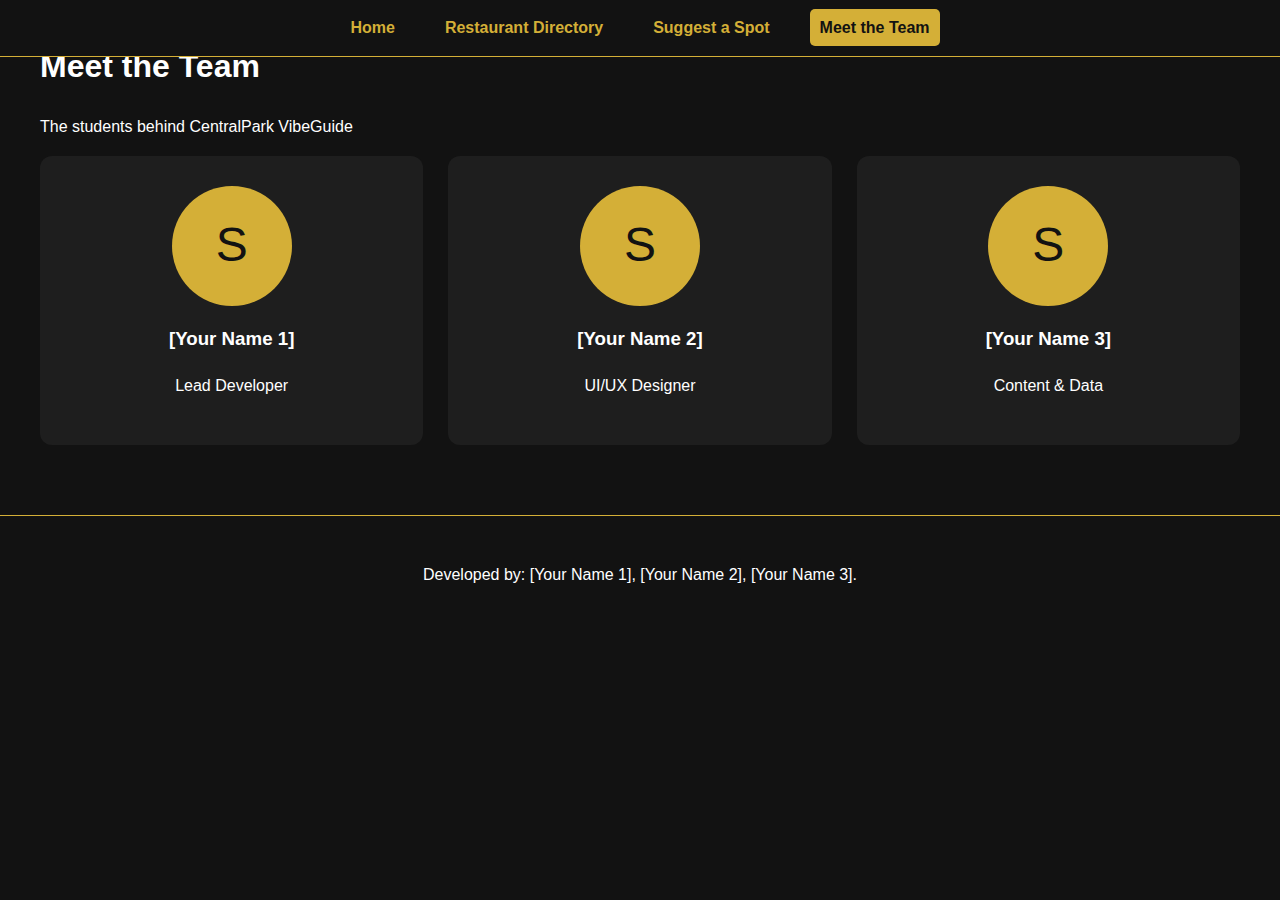
<file: about.html>
<!DOCTYPE html>
<html lang="en">
<head>
    <meta charset="UTF-8">
    <meta name="viewport" content="width=device-width, initial-scale=1.0">
    <title>CentralPark VibeGuide - Team</title>
    <link rel="stylesheet" href="style.css">
</head>
<body>
    <nav>
        <ul>
            <li><a href="index.html">Home</a></li>
            <li><a href="directory.html">Restaurant Directory</a></li>
            <li><a href="suggest.html">Suggest a Spot</a></li>
            <li><a href="about.html" class="active">Meet the Team</a></li>
        </ul>
    </nav>

    <div class="container">
        <h1>Meet the Team</h1>
        <p>The students behind CentralPark VibeGuide</p>

        <section id="team-grid">
            <div class="team-card">
                <div class="team-placeholder">S</div>
                <h3>[Your Name 1]</h3>
                <p>Lead Developer</p>
            </div>
            <div class="team-card">
                <div class="team-placeholder">S</div>
                <h3>[Your Name 2]</h3>
                <p>UI/UX Designer</p>
            </div>
            <div class="team-card">
                <div class="team-placeholder">S</div>
                <h3>[Your Name 3]</h3>
                <p>Content & Data</p>
            </div>
        </section>
    </div>

    <footer>
        <p>Developed by: [Your Name 1], [Your Name 2], [Your Name 3].</p>
    </footer>
</body>
</html>
</file>
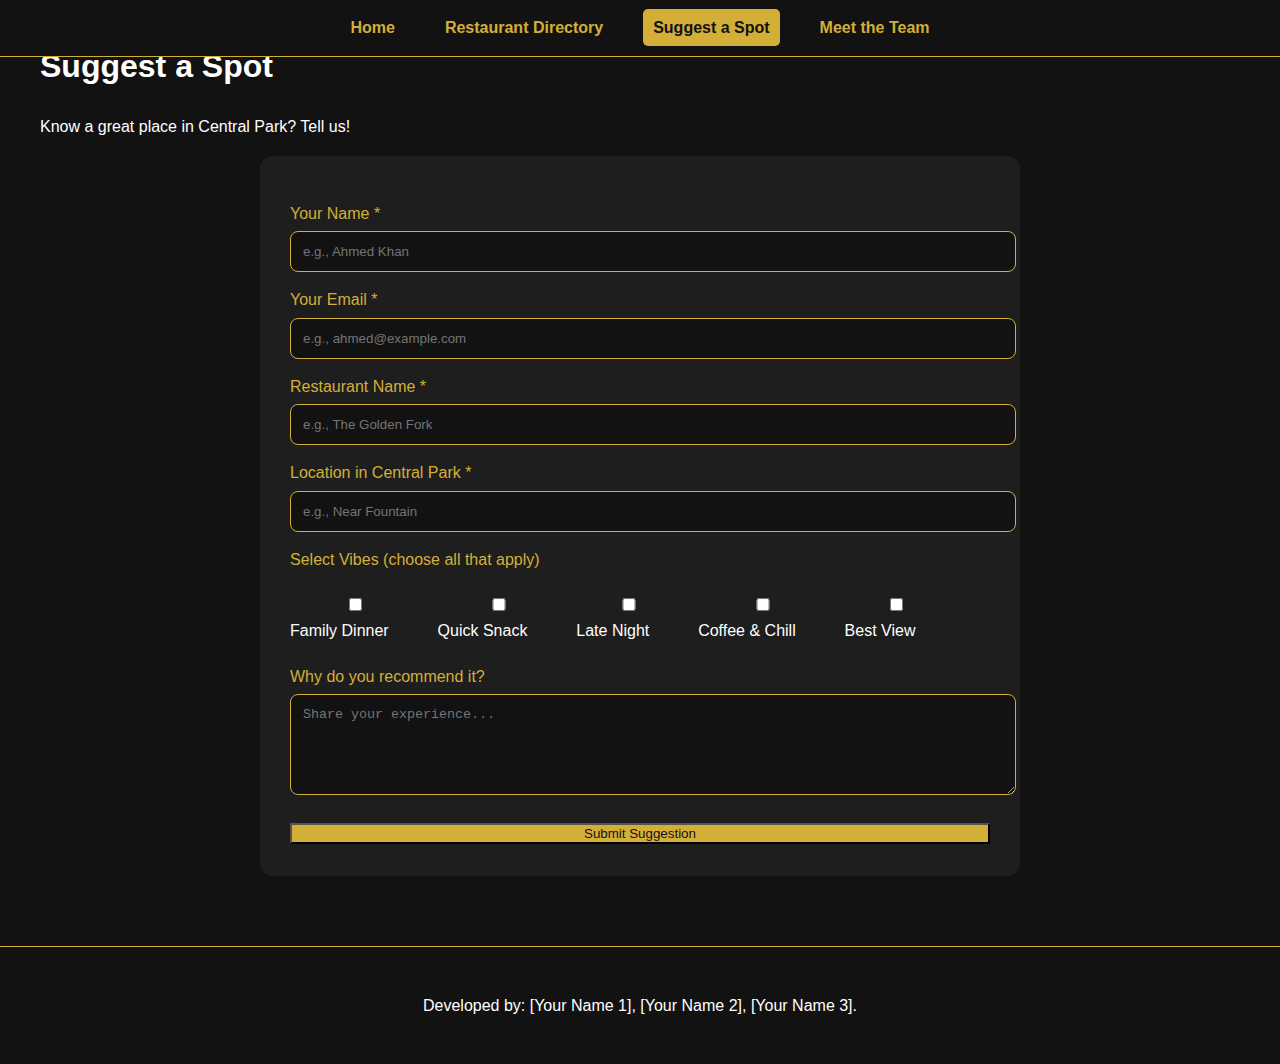
<file: suggest.html>
<!DOCTYPE html>
<html lang="en">
<head>
    <meta charset="UTF-8">
    <meta name="viewport" content="width=device-width, initial-scale=1.0">
    <title>CentralPark VibeGuide - Suggest</title>
    <link rel="stylesheet" href="style.css">
</head>
<body>
    <nav>
        <ul>
            <li><a href="index.html">Home</a></li>
            <li><a href="directory.html">Restaurant Directory</a></li>
            <li><a href="suggest.html" class="active">Suggest a Spot</a></li>
            <li><a href="about.html">Meet the Team</a></li>
        </ul>
    </nav>

    <div class="container">
        <h1>Suggest a Spot</h1>
        <p>Know a great place in Central Park? Tell us!</p>

        <form>
            <label>Your Name *</label>
            <input type="text" required placeholder="e.g., Ahmed Khan">

            <label>Your Email *</label>
            <input type="email" required placeholder="e.g., ahmed@example.com">

            <label>Restaurant Name *</label>
            <input type="text" required placeholder="e.g., The Golden Fork">

            <label>Location in Central Park *</label>
            <input type="text" required placeholder="e.g., Near Fountain">

            <label>Select Vibes (choose all that apply)</label>
            <div class="checkbox-group">
                <label><input type="checkbox" name="vibe" value="Family Dinner"> Family Dinner</label>
                <label><input type="checkbox" name="vibe" value="Quick Snack"> Quick Snack</label>
                <label><input type="checkbox" name="vibe" value="Late Night"> Late Night</label>
                <label><input type="checkbox" name="vibe" value="Coffee & Chill"> Coffee & Chill</label>
                <label><input type="checkbox" name="vibe" value="Best View"> Best View</label>
            </div>

            <label>Why do you recommend it?</label>
            <textarea rows="5" placeholder="Share your experience..."></textarea>

            <button type="submit">Submit Suggestion</button>
        </form>
    </div>

    <footer>
        <p>Developed by: [Your Name 1], [Your Name 2], [Your Name 3].</p>
    </footer>
</body>
</html>
</file>
<file: style.css>
body {
    margin: 0;
    padding: 0;
    font-family: Arial, Helvetica, sans-serif;
    background-color: #121212;
    color: white;
    line-height: 1.6;
}

a { color: #D4AF37; text-decoration: none; }
a:hover { text-decoration: underline; }

.container {
    max-width: 1200px;
    margin: 0 auto;
    padding: 20px;
}

/* Navigation */
nav {
    background-color: #121212;
    border-bottom: 1px solid #D4AF37;
    position: fixed;
    top: 0;
    width: 100%;
    z-index: 1000;
}
nav ul {
    list-style: none;
    margin: 0;
    padding: 15px 0;
    display: flex;
    justify-content: center;
    flex-wrap: wrap;
}
nav ul li { margin: 0 15px; }
nav ul li a {
    color: #D4AF37;
    font-weight: bold;
    padding: 10px;
    transition: 0.3s;
}
nav ul li a:hover,
nav ul li a.active {
    background-color: #D4AF37;
    color: #121212;
    border-radius: 5px;
}

/* Hero Header */
header {
    position: relative;
    height: 400px;
    background-image: url('central park.png'); /* Fixed backslash if needed -> 'central park.png' */
    background-size: cover;
    background-position: center;
    display: flex;
    align-items: center;
    justify-content: center;
}
header h1 {
    font-size: 3.5em;
    color: #D4AF37;
    text-shadow: 0 0 10px black;
}

/* Intro Box */
.intro-box {
    background-color: rgba(30, 30, 30, 0.9);
    border: 1px solid #D4AF37;
    border-radius: 12px;
    padding: 25px;
    margin: 30px auto;
    max-width: 900px;
}

/* Buttons - General */
.button {
    background-color: #D4AF37;
    color: #121212;
    border: none;
    padding: 12px 24px;
    margin: 8px;
    cursor: pointer;
    border-radius: 30px;
    font-weight: bold;
    transition: 0.3s;
}
.button:hover { transform: scale(1.05); background-color: #b8962e; }
.button.secondary {
    background-color: #1e1e1e;
    color: #D4AF37;
}

/* NEW: Mood Filter Section - Premium Pill Buttons */
#mood-filter {
    text-align: center;
    margin: 50px 0;
}

#mood-filter h2 {
    font-size: 2.2em;
    margin-bottom: 40px;
    color: white;
}

#mood-filter .buttons-container {
    display: grid;
    grid-template-columns: repeat(auto-fit, minmax(180px, auto));
    gap: 20px;
    justify-content: center;
    max-width: 1000px;
    margin: 0 auto;
    padding: 0 20px;
}

#mood-filter button {
    padding: 16px 28px;
    border: none;
    border-radius: 50px; /* Strong pill shape */
    font-weight: bold;
    font-size: 1.1em;
    cursor: pointer;
    transition: all 0.4s ease;
    box-shadow: 0 4px 15px rgba(0, 0, 0, 0.4);
}

/* Inactive buttons */
#mood-filter button.secondary {
    background-color: #1e1e1e;
    color: #D4AF37;
}

/* Active button (All Restaurants) */
#mood-filter button:not(.secondary) {
    background-color: #D4AF37;
    color: #121212;
    box-shadow: 0 0 25px rgba(212, 175, 55, 0.7), 0 8px 20px rgba(0, 0, 0, 0.5);
    transform: translateY(-3px);
}

/* Hover for inactive */
#mood-filter button.secondary:hover {
    background-color: #2a2a2a;
    box-shadow: 0 0 15px rgba(212, 175, 55, 0.3);
}

.status-badge {
    position: absolute;
    bottom: 15px;
    right: 15px;
    background-color: #4CAF50; /* Bright green for OPEN (common in Zomato/Swiggy/Uber Eats) */
    color: white;
    padding: 10px 20px;
    border-radius: 50px; /* Full pill shape */
    font-weight: bold;
    font-size: 1em;
    display: flex;
    align-items: center;
    gap: 8px;
    box-shadow: 0 4px 15px rgba(0, 0, 0, 0.6);
    z-index: 10;
    transition: all 0.3s ease;
}

.status-badge::before {
    content: "🕒"; /* Clock icon */
    font-size: 1.3em;
}

/* CLOSED State - Bright Red */
.status-badge.closed {
    background-color: #f44336; /* Bright red for CLOSED */
}

/* Hover Effect - Slight lift and stronger shadow */
.status-badge:hover {
    transform: translateY(-4px);
    box-shadow: 0 8px 20px rgba(0, 0, 0, 0.8);
}

/* Ensure the card allows absolute positioning */
.restaurant-card {
    position: relative;
    background-color: #1e1e1e;
    border-radius: 20px;
    overflow: hidden;
    position: relative;
    transition: 0.3s;
    display: flex;
    flex-direction: column;
    height: 100%; /* Ensures equal height in grid */
}

.restaurant-card:hover { box-shadow: 0 0 20px #D4AF37; }

.restaurant-card img {
    width: 100%;
    height: 180px; /* Smaller fixed height for compact cards */
    object-fit: cover;
}

.card-content {
    padding: 15px;
    flex-grow: 1;
    display: flex;
    flex-direction: column;
    justify-content: space-between;
}

.restaurant-card h3 {
    margin: 0 0 8px 0;
    font-size: 1.3em;
    color: white;
}

.restaurant-description {
    color: #cccccc;
    font-size: 0.9em;
    margin: 8px 0 12px 0;
    line-height: 1.4;
    flex-grow: 1;
    overflow: hidden;
    display: -webkit-box;
    -webkit-line-clamp: 3; /* Limits description to 3 lines max */
    -webkit-box-orient: vertical;
}

.vibe-tags {
    display: flex;
    flex-wrap: wrap;
    gap: 8px;
    margin: 10px 0;
}

.vibe-tag {
    background-color: #2a2a2a;
    color: #D4AF37;
    padding: 6px 12px;
    border-radius: 30px;
    font-size: 0.85em;
    border: 1px solid #D4AF37;
}

.walk-distance {
    color: #aaaaaa;
    font-size: 0.9em;
    display: flex;
    align-items: center;
    gap: 6px;
    margin-top: 10px;
}

.walk-distance::before {
    content: "📍";
}

/* Rating */
.rating {
    margin: 8px 0;
    color: #D4AF37;
    font-size: 0.95em;
}

.rating .stars { font-size: 1.1em; margin-right: 5px; }
.rating .stars .empty { color: #444; }

/* Grid - Ensure compact cards */
#restaurant-grid {
    display: grid;
    grid-template-columns: repeat(auto-fit, minmax(280px, 1fr));
    gap: 25px;
}


/* Tabs */
.tab-buttons {
    text-align: center;
    margin: 30px 0;
}
.tab-buttons button {
    background: #1e1e1e;
    color: #D4AF37;
    border: 1px solid #D4AF37;
    padding: 12px 30px;
    margin: 0 10px;
    border-radius: 30px;
    cursor: pointer;
}
.tab-buttons button.active {
    background: #D4AF37;
    color: #121212;
}
#table-view { display: none; }

/* Table */
table {
    width: 100%;
    border-collapse: collapse;
    margin: 20px 0;
}
th, td {
    border: 1px solid #D4AF37;
    padding: 12px;
    text-align: left;
}
th {
    background-color: #D4AF37;
    color: #121212;
}

/* Form */
form {
    max-width: 700px;
    margin: 0 auto;
    background: #1e1e1e;
    padding: 30px;
    border-radius: 12px;
}
label { display: block; color: #D4AF37; margin: 15px 0 5px; }
input, select, textarea {
    width: 100%;
    padding: 12px;
    background: #121212;
    border: 1px solid #D4AF37;
    color: white;
    border-radius: 8px;
}
.checkbox-group label {
    display: inline-block;
    margin-right: 20px;
    color: white;
}
button[type="submit"] {
    background: #D4AF37;
    color: #121212;
    width: 100%;
    margin-top: 20px;
}

/* Team */
#team-grid {
    display: grid;
    grid-template-columns: repeat(auto-fit, minmax(250px, 1fr));
    gap: 25px;
}
.team-card {
    background: #1e1e1e;
    padding: 30px;
    text-align: center;
    border-radius: 12px;
}
.team-placeholder {
    background: #D4AF37;
    color: #121212;
    width: 120px;
    height: 120px;
    border-radius: 50%;
    display: flex;
    align-items: center;
    justify-content: center;
    font-size: 3em;
    margin: 0 auto 15px;
}

/* Modal */
.modal {
    display: none;
    position: fixed;
    top: 0; left: 0;
    width: 100%; height: 100%;
    background: rgba(0,0,0,0.9);
    justify-content: center;
    align-items: center;
    z-index: 2000;
}
.modal-content {
    background: #1e1e1e;
    padding: 30px;
    border: 1px solid #D4AF37;
    border-radius: 12px;
    max-width: 400px;
    text-align: center;
}
.close {
    float: right;
    font-size: 30px;
    cursor: pointer;
    color: #D4AF37;
}

/* Footer */
footer {
    text-align: center;
    padding: 30px;
    border-top: 1px solid #D4AF37;
    margin-top: 50px;
}

/* Responsive */
@media (max-width: 768px) {
    nav ul { flex-direction: column; }
    header { height: 300px; }
    header h1 { font-size: 2.5em; }
}
</file>
